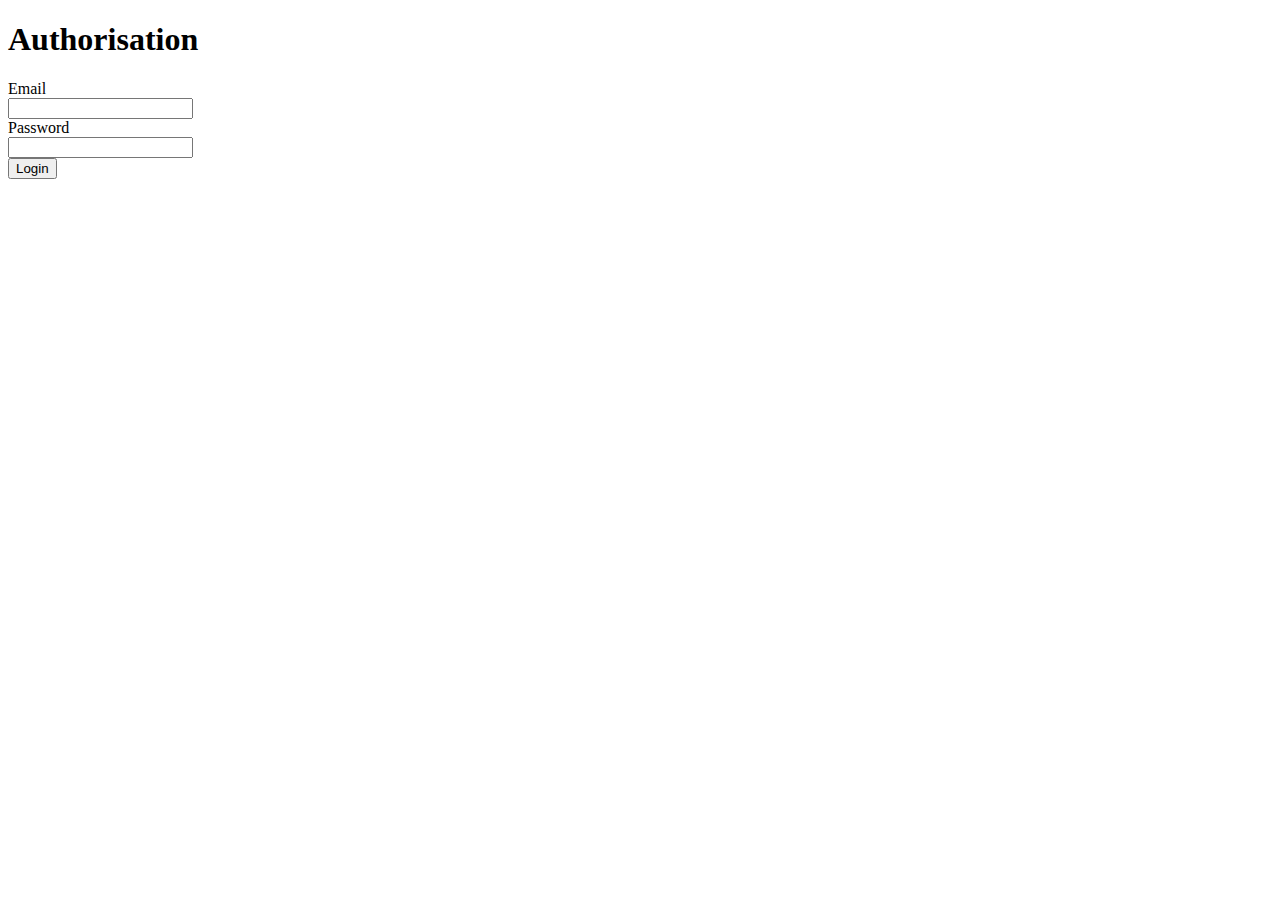
<file: site/authorisation.html>
<!DOCTYPE html>

<html>

<head>
    <title>Authorisation</title>
    <meta name="viewport" content="width=device-width,initial-scale=1" />
    <link rel="shortcut icon" href="" type="image/x-icon">
    <!--<link rel="stylesheet" href="header.css"> -->
    
    <meta charset="utf-8">
</head>

<body>
    <form class="authorisation_form" method="POST" action="#">
        <h1>Authorisation</h1>
        <div class="login_field">
            <div class="text">Email</div>
            <input class="edit" type="text" name="login" required>
        </div>
        <div class="password_field">
            <div class="text">Password</div>
            <input class="edit" type="password" name="password" required>
        </div>
        <div class="enter_btn_container">
            <button class="enter_btn" type="submit">Login</button>
        </div>
    </form>
</body>
</file>
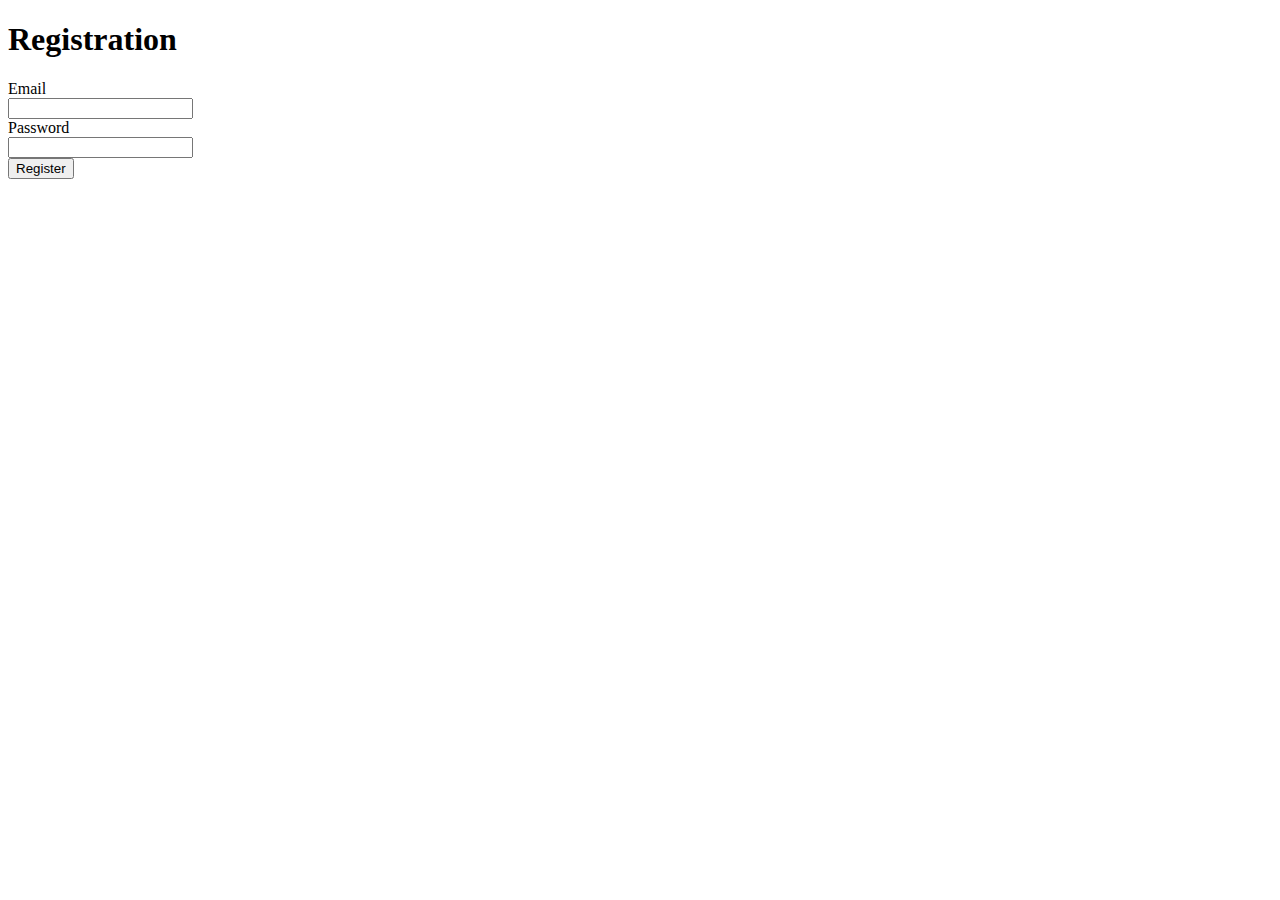
<file: site/registration.html>
<!DOCTYPE html>

<html>

<head>
    <title>Registration</title>
    <meta name="viewport" content="width=device-width,initial-scale=1" />
    <link rel="shortcut icon" href="" type="image/x-icon">
    <!--<link rel="stylesheet" href="header.css"> -->
    
    <meta charset="utf-8">
</head>

<body>
    <form class="registration_form" method="POST" action="#">
        <h1>Registration</h1>
        <div class="login_field">
            <div class="text">Email</div>
            <input class="edit" type="text" name="login" required>
        </div>
        <div class="password_field">
            <div class="text">Password</div>
            <input class="edit" type="password" name="password" required>
        </div>
        <div class="enter_btn_container">
            <button class="enter_btn" type="submit">Register</button>
        </div>
    </form>
</body>
</file>
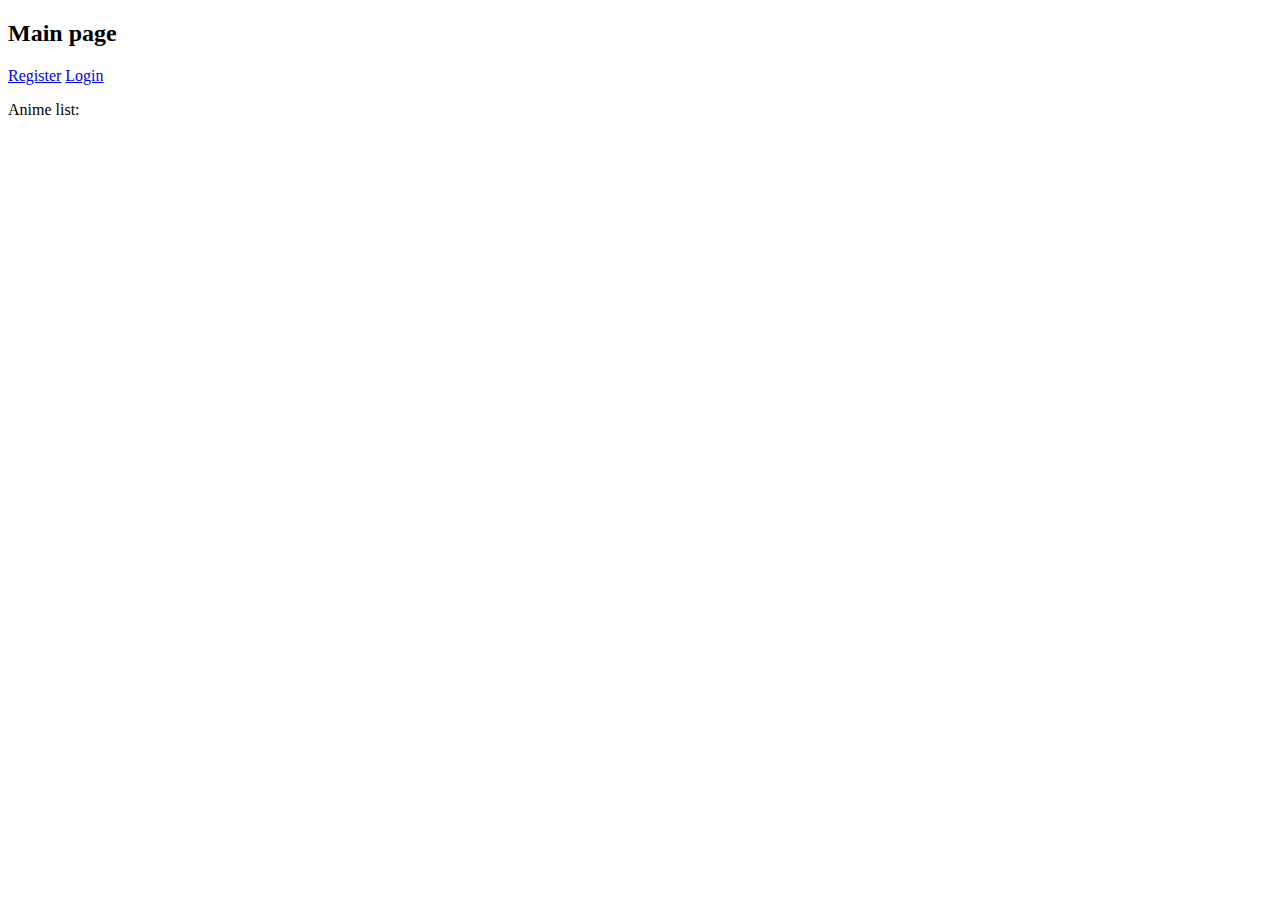
<file: Semestr1/site/main_page.html>
<!DOCTYPE html>

<html>

<head>
    <title>Main page</title>
    <meta name="viewport" content="width=device-width,initial-scale=1" />
    <link rel="shortcut icon" href="icons/icon.ico" type="image/x-icon">
    <!--<link rel="stylesheet" href="header.css"> -->

    <meta charset="utf-8">
</head>

<body>
    <h2>Main page</h2>
    <a id="register" href="http://localhost:7700/users/register">Register</a>
    <a id="login" href="http://localhost:7700/users/login">Login</a>
    <p>Anime list: </p>
</body>

</html>
</file>
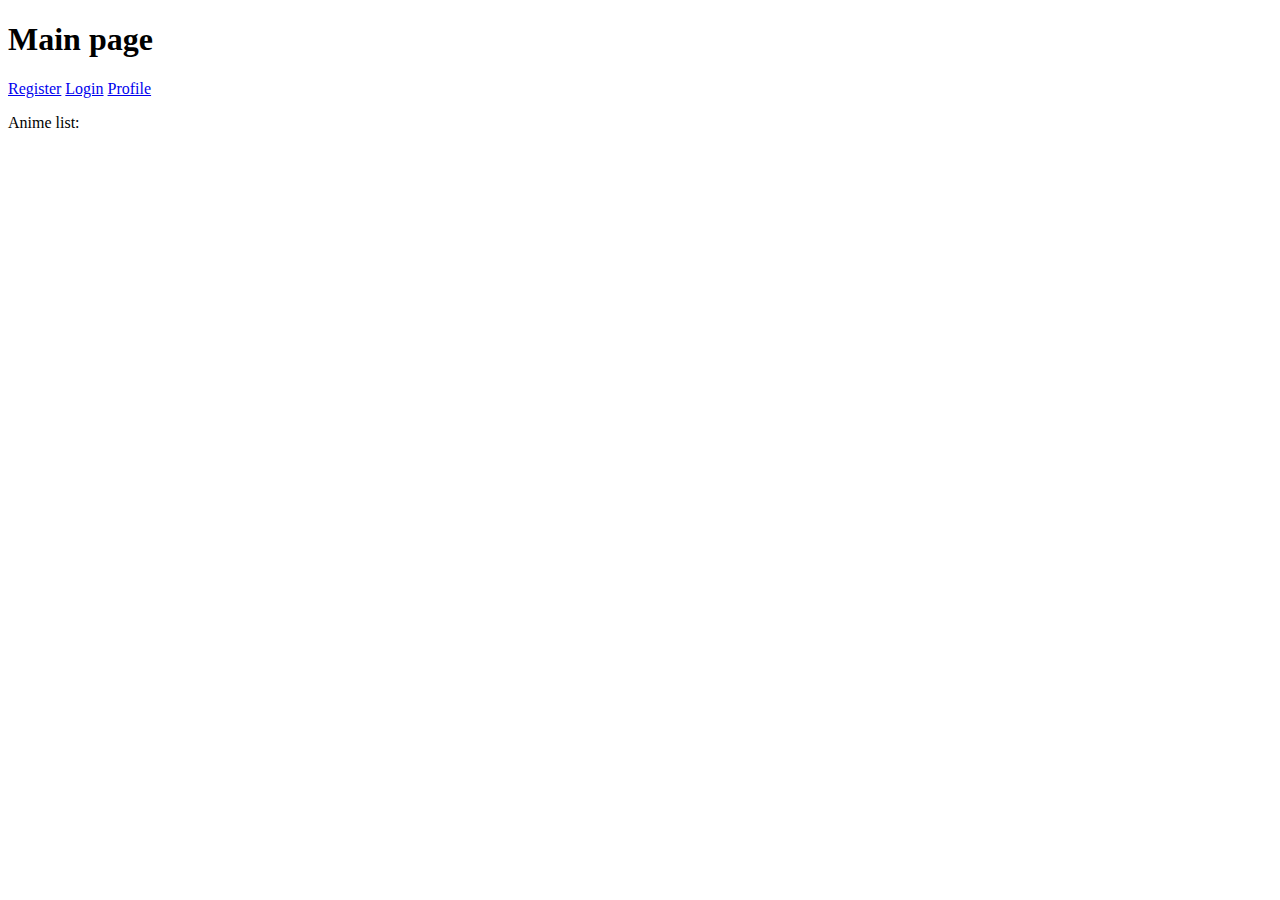
<file: Semestr1/site/main/main.html>
<!DOCTYPE html>

<html>

<head>
    <title>Main page</title>
    <meta name="viewport" content="width=device-width,initial-scale=1" />
    <link rel="shortcut icon" href="icons/icon.ico" type="image/x-icon">
    <!--<link rel="stylesheet" href="header.css"> -->

    <meta charset="utf-8">
</head>

<body>
    <h1>Main page</h1>
    <a id="register" href="http://localhost:8800/users/register">Register</a>
    <a id="login" href="http://localhost:8800/users/login">Login</a>
    <a id="profile" href="http://localhost:8800/users/profile">Profile</a>
    <p>Anime list: </p>
</body>

</html>
</file>
